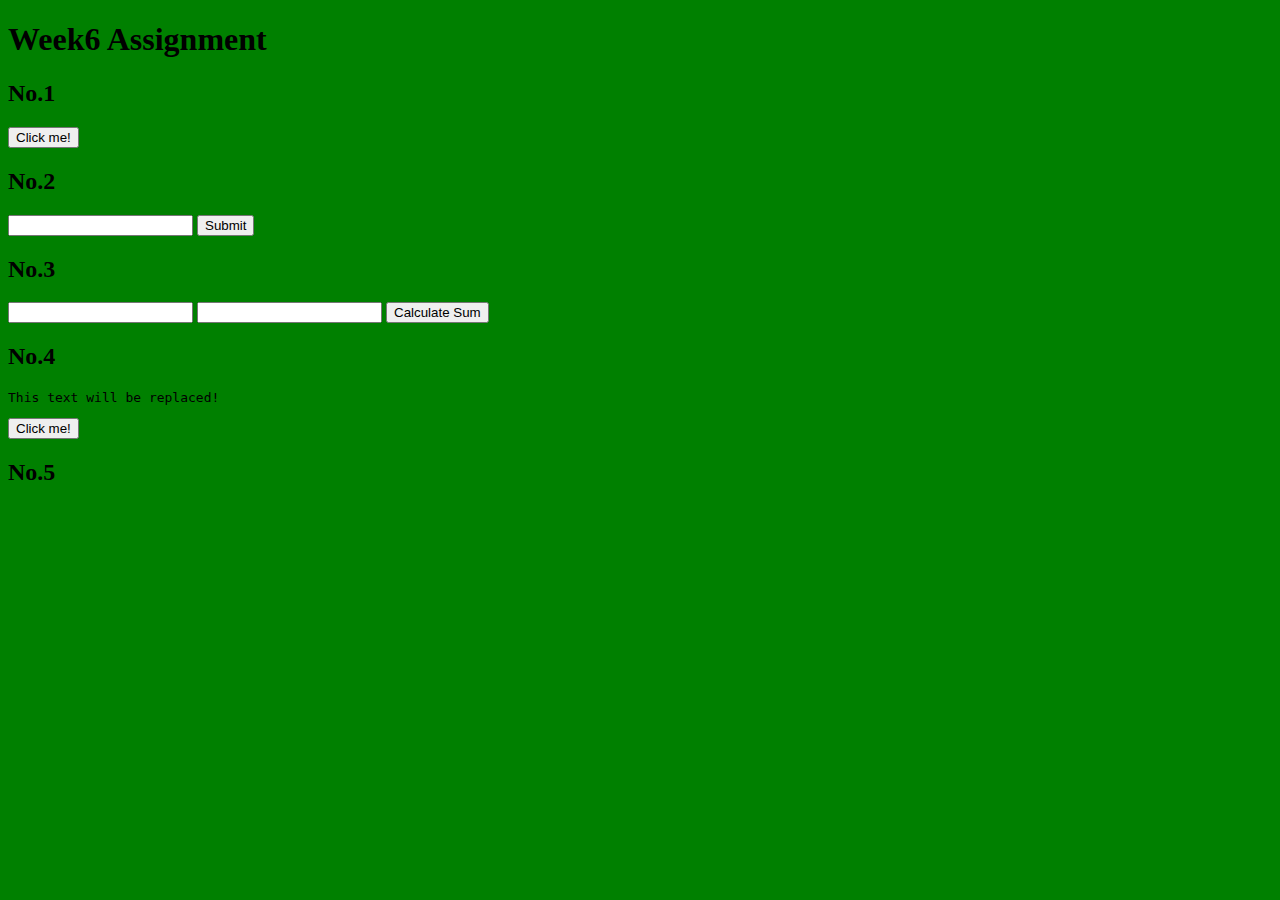
<file: index.html>
<!DOCTYPE html>
<html lang="en">
<head>
    <meta charset="UTF-8">
    <meta name="viewport" content="width=device-width, initial-scale=1.0">
   <style>
    html{
        background-color: green;
    }
   </style>
   <link rel="icon" href="./favicon.ico">
    <title>Ife Assignment</title>
</head>
<body>
    <h1>Week6 Assignment</h1>
    <h2>No.1</h2>
    <code>
        <p id="myButton"></p>
    </code>
    <button type="button" name="firstBtn" onclick="getElementById('myButton').innerHTML = 'Button clicked!'">Click me!</button>

    <h2>No.2</h2>
    <input type="text" id="myInput">
    <button id="mySubmitButton." type="submit">Submit</button>

    <h2>No.3</h2>
    <input type="number" name="num1" id="first">
    <input type="number" name="num2" id="second">
    <button type="button" onclick="document.querySelector('#sumButn')" id="sumButn">Calculate Sum</button>
    <code>
        <p id="sum"></p>
    </code>

    <h2>No.4</h2>
    <code>
        <p class="myFav">This text will be replaced!</p>
    </code>
    <button type="button" id="changeTextButton" onclick="document.getElementsByClassName('myFav').innerHTML = 'New text here!'">Click me!</button>

    <h2>No.5</h2>
    <code>
        <p id="keyDown"></p>
    </code>

</body>
<script>
// Question1
const btn = document.querySelectorAll('button');

function clickEvent(){
    alert('Button clicked!');
}

btn[0].addEventListener('click', clickEvent);

// Question2
function submitEvent() {
    let inputValue = document.getElementById('myInput').value;
    alert(inputValue);
}

btn[1].addEventListener('click', submitEvent)
// Question3
function calculateSum() {
    let num1 = document.getElementById('first')
    let num2 = document.getElementById('second')
    const sum = Number(num1.value) + Number(num2.value)
    const pEl = document.getElementById('sum')
    pEl.textContent = sum
    return sum
}

const sumBtn = document.querySelector('button')
// Question4
function myFav() {
    const myFavE = document.querySelector('.myFav');
    myFavE.textContent = 'New text here!';
}

document.getElementById('changeTextButton').addEventListener('click', myFav );

// Question5
const keyCodeDisplay = document.getElementById('keyDown')

function key(evt) {
    keyDown.textContent = 'key code:' + evt.keyCode
    alert(key())
}

document.addEventListener('keydown', key)

</script>
</html>
</file>
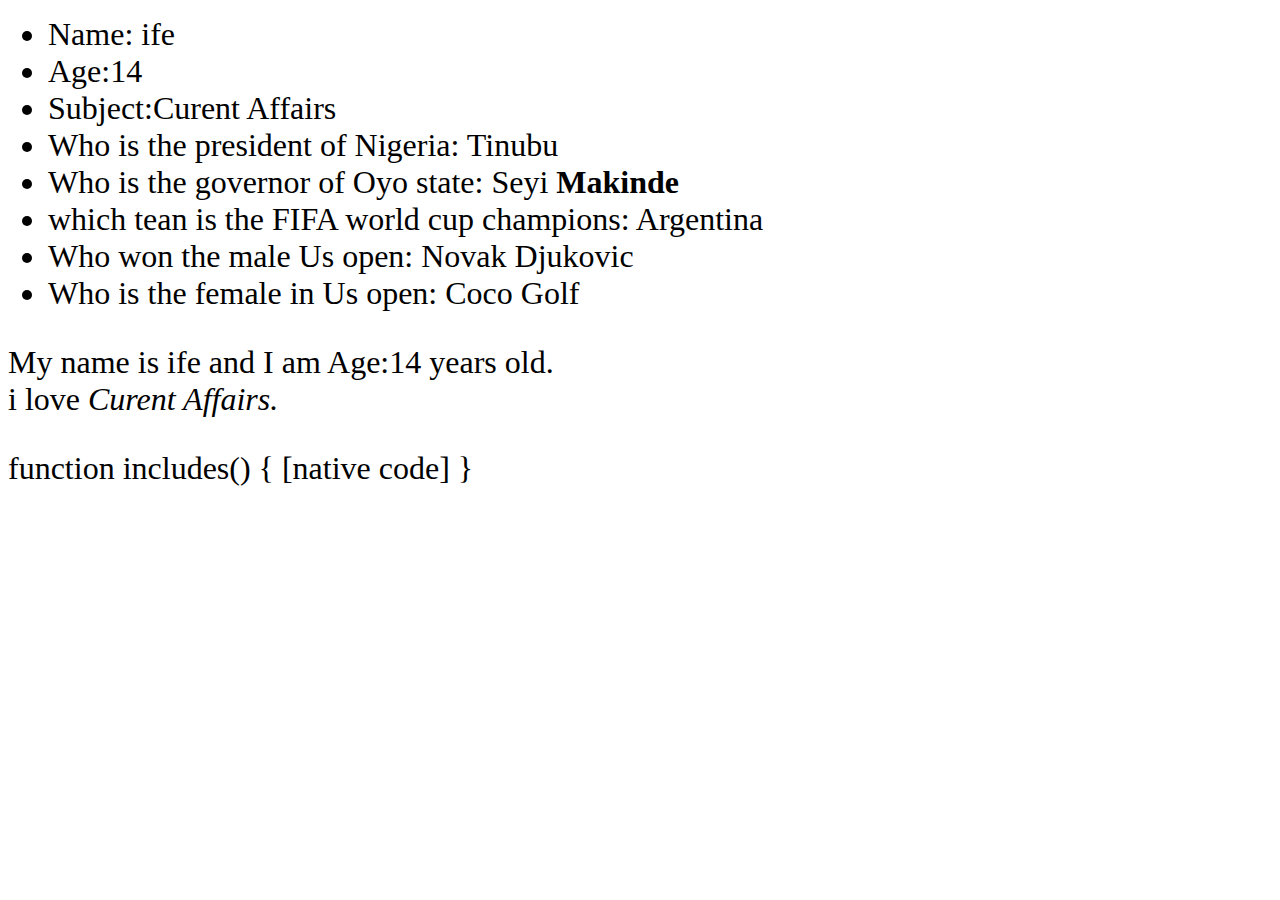
<file: class.html>
<!DOCTYPE html>
<html lang="en">
<head>
    <meta charset="UTF-8">
    <meta name="viewport" content="width=device-width, initial-scale=1.0">
    <title>virtual DOM</title>
    <style>
        li, p{
        font-size: 2em;
        }
    </style>
</head>
<body>
    <ul>
        <li>Name: </li>
        <li>Age: </li>
        <li>Subject: </li>
        <li>Who is the president of Nigeria: </li>
        <li>Who is the governor of Oyo state: </li>
        <li id="soccer">which tean is the FIFA world cup champions: </li>
        <li class="tennis">Who won the male Us open:</li>
        <li class="tennis">Who is the female in Us open: </li>
    </ul>
</body>
<script src="./today.js"></script>
</html>
</file>
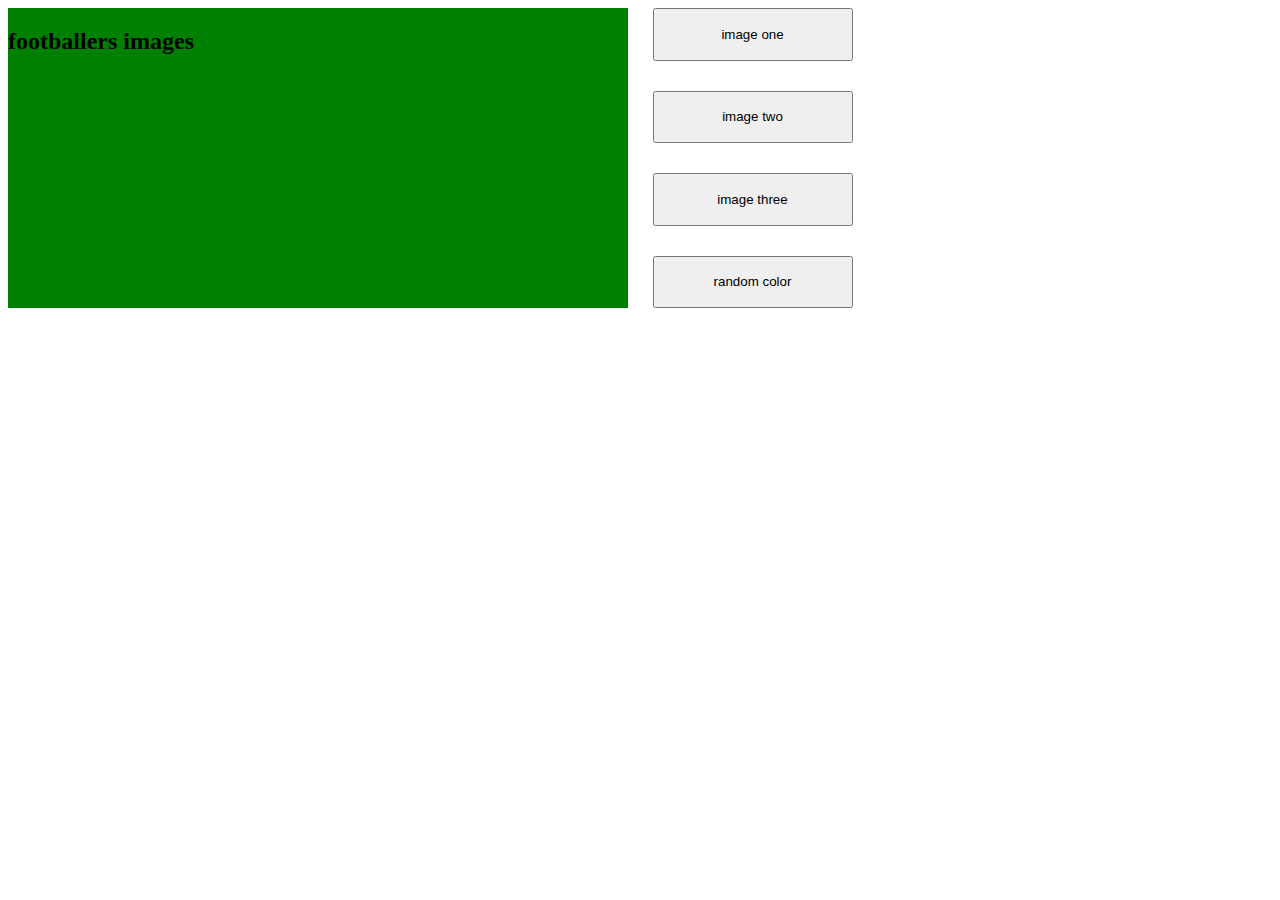
<file: classwork.html>
<!DOCTYPE html>
<html lang="en">
<head>
    <meta charset="UTF-8">
    <meta name="viewport" content="width=device-width, initial-scale=1.0">
    <title>classwork</title>
    <link rel="stylesheet" href="./classwork.css">
    <link rel="icon" href="../wk36b5/image/favicon.ico">
</head>
<body>
    <main>
        <div class="picture">
            <h2>footballers images</h2>

        </div>
        <div class="buttons">
            <button>image one</button>
            <button>image two</button>
            <button>image three</button>
            <button>random color</button>
        </div>
    </main>
</body>

<script>
    const pic = document.getElementsByClassName('picture')[0]
    const btn = document.querySelectorAll('button')

    function changeOne(){
        pic.classList.remove('img3')
        pic.classList.remove('img2')
        pic.classList.remove('picture')
        pic.classList.add('img1')
        title.textContent = ' = sky'
        title.style.didsplay = 'block'
    }
    function changeTwo(){
        pic.classList.remove('img1')
        pic.classList.remove('img3')
        pic.classList.remove('picture')
        pic.classList.add('img2')
        title.textContent = ' -Mountain'
        title.style.textAlign = 'center'
    }
    function changeThree(){
        pic.classList.remove('img1')
        pic.classList.remove('img2')
        pic.classList.remove('picture')
        pic.classList.add('img3')
        title.style.fontSize = '3rem'
        title.textContent = '-cloud'
        title.style.textTransform = 'uppercase'
    }

    function randomColor(){
        pic.style.background =  `rgb(${Math.floor(Math.random()*255)},${Math.floor(Math.random()*255)},${Math.floor(Math.random()*255)})`
    }
    btn[0].addEventListener('click', changeOne)
    btn[1].addEventListener('click', changeTwo)
    btn[2].addEventListener('click', changeThree)
    btn[3].addEventListener('click', randomColor)
</script>
</html>
</file>
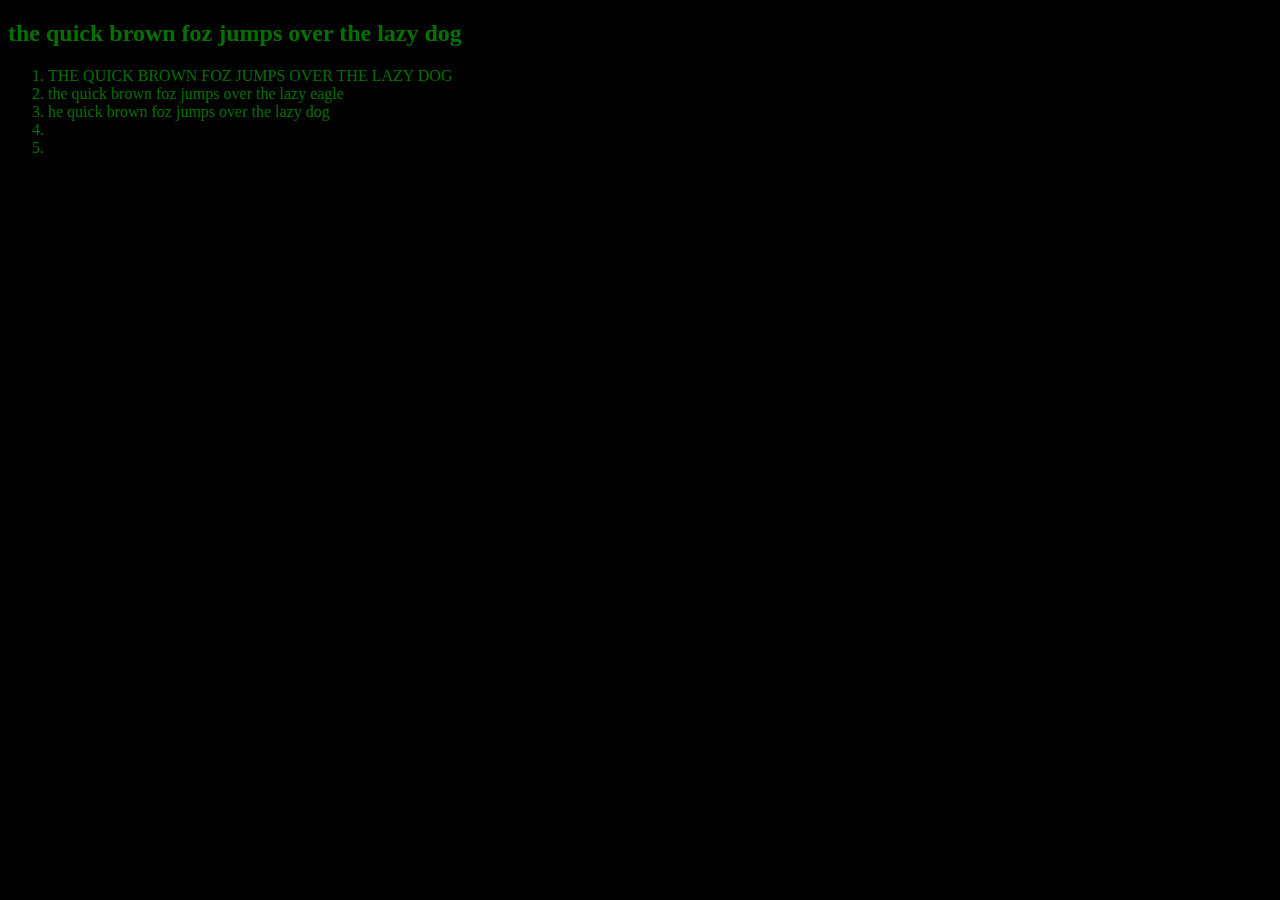
<file: example.html>
<!DOCTYPE html>
<html lang="en">
<head>
    <meta charset="UTF-8">
    <meta name="viewport" content="width=device-width, initial-scale=1.0">
    <title>phrase</title>
    <style>
        html {
            background-color: black;
            color: rgba(6, 128, 0, 0.873);
        }
    </style>
</head>
<body>
    <section>
        <h2>the quick brown foz jumps over the lazy dog</h2>
        <ol>

        </ol>
    </section>
</body>
<script src="./example.js"></script>
</html>
</file>
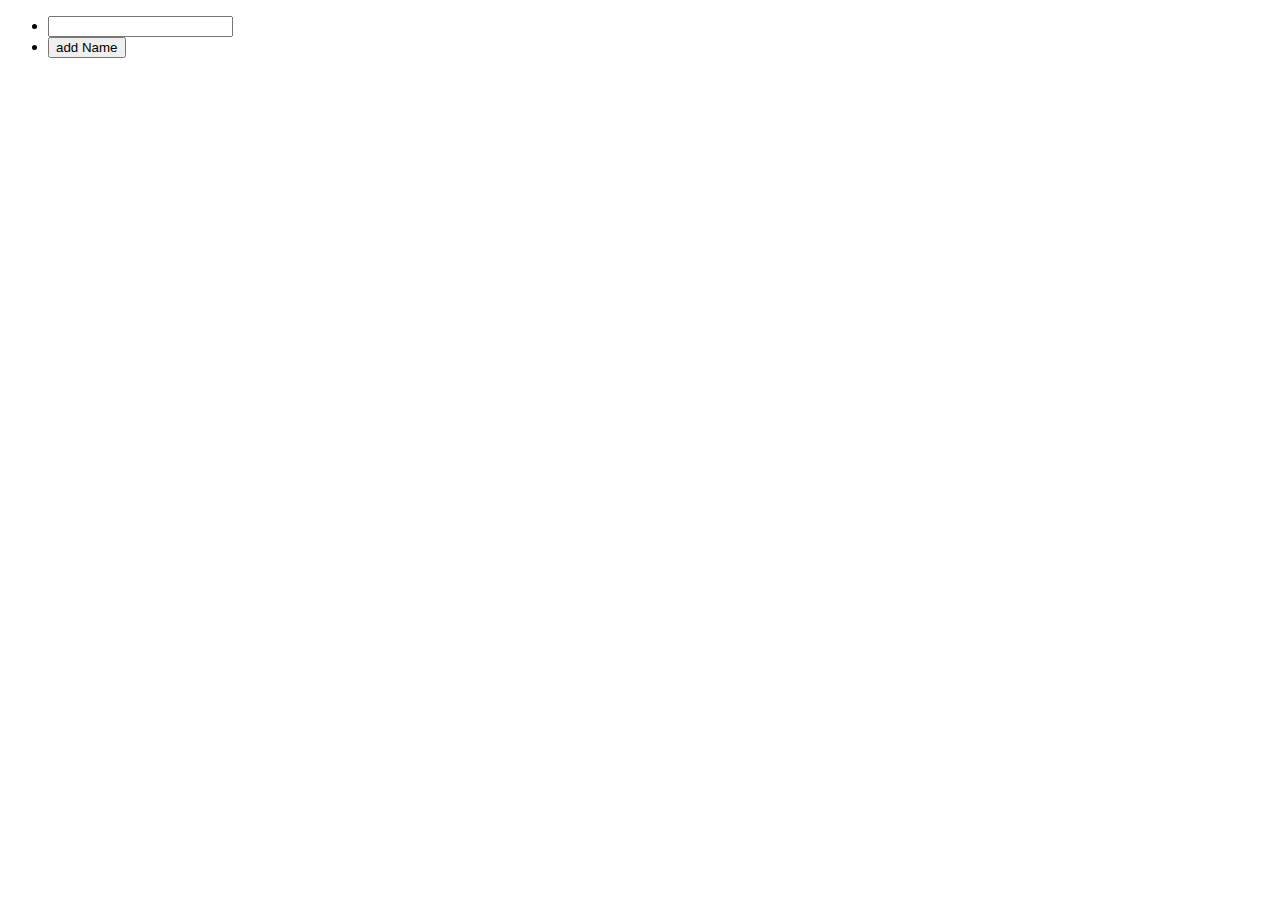
<file: thursday.html>
<!DOCTYPE html>
<html lang="en">
<head>
    <meta charset="UTF-8">
    <meta name="viewport" content="width=device-width, initial-scale=1.0">
    <title>Document</title>
    <style>
        .edit{
            background-color: black;
            color: red;
            font-size: 40px;
            text-transform: uppercase;
            padding: 2em, 0;
        }
    </style>
</head>
<body>
   <ul>
    <li>
        <input type="text" name="yourName" id="Name">
    </li>
    <li>
        <button>add Name</button>
    </li>
   </ul>

   <p></p>
</body>

<script>
    
//  callNAme()

// function callNAme(){
//     let name = prompt('what is your name')
//     return `my name is ${name} and i am ${age} from ${town} `
// }


        const inp = document.querySelector('input')
        const para = document.querySelector('p')
        const btn = document.querySelector('button')

        btn.addEventListener('click', addName) 

        function addName(){
            let myName = inp.value
            para.classList.add('edit')
            let img = document.createElement('img')
            //para.textContent = myName
            //img.setAttribute('src', 'https://img.a.transfermarkt.technology/portrait/big/546543-1681827179.jpg?lm=1')
            para.classList.toggle('image')
            para.classList.remove('edit')
            //para.append(img)
        }
        btn.setAttribute('id', 'btn')
        //btn.id=''
        btn.removeAttribute('id')
</script>
</html>
</file>
<file: classwork.css>
.html{
    background-color: black;
    color: green;
}

main{
    display: grid;
    grid-template-columns: repeat(2, 1fr);
    grid-template-rows: repeat(1, 300px);
    gap: 25px;
}

.buttons{
    display: grid;
    grid-template-columns: repeat(1, 200px);
    gap: 30px;
}

.picture{
    background: green;
}

.img1{
    background-size: cover;
    background-size: 80px, 30px;
    background: url(./vini\ jr.webp);
}
.img2{
    background-size: cover;
    background-size: 80px, 30px;
    background: url(./beach.jpg);
}
.img3{
    background-size: cover;
    background-size: 80px, 30px;
    background: url(./sand\ beach.jpg);
}
</file>
